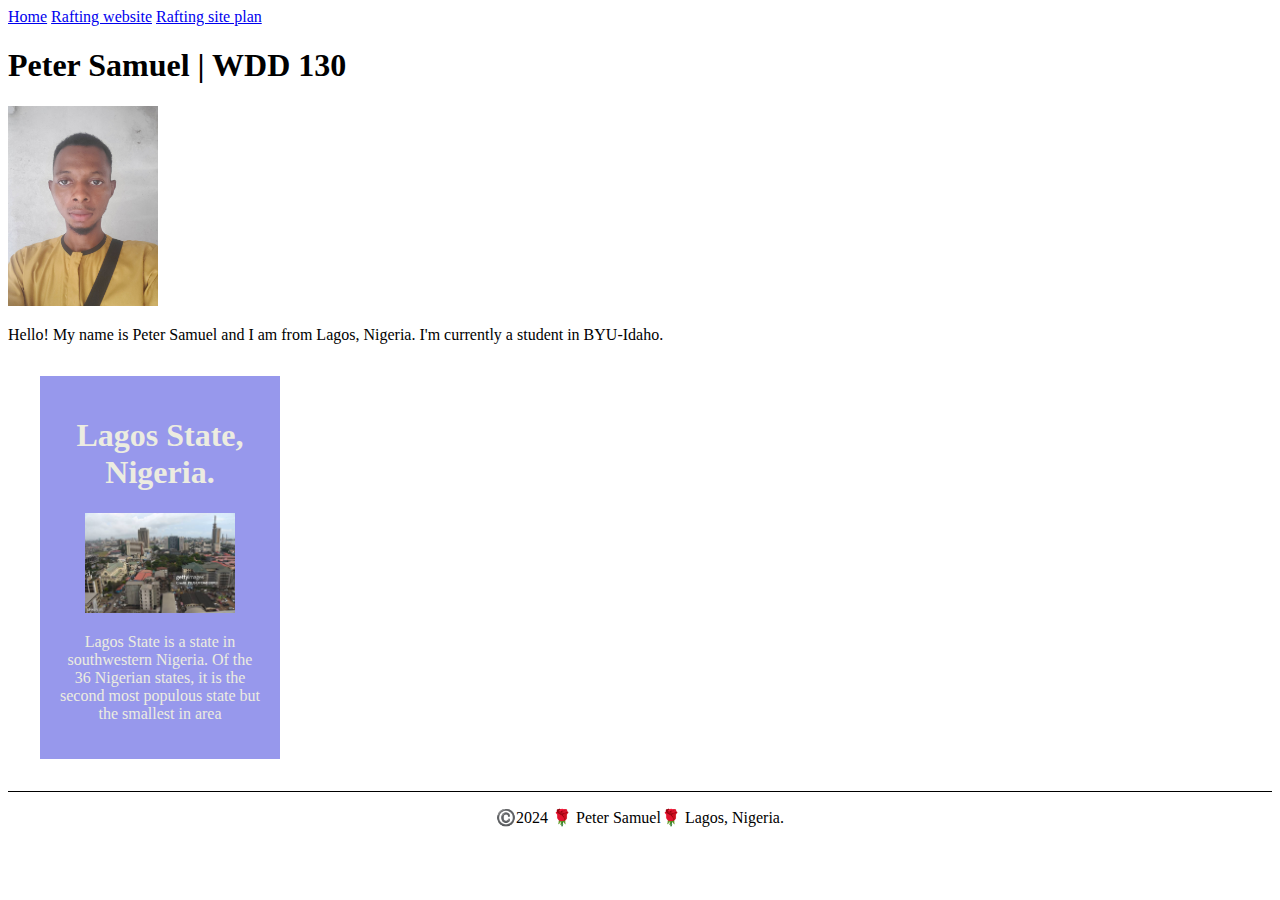
<file: index.html>
<!DOCTYPE html>

<html lang="en-us">
  <head>
    <meta charset="utf-8">
    <meta name="viewport" content="width=device-width,initial=1.0">
    <title>Peter Samuel | WDD 130</title>
    <meta name="description" content="Peter Samuel | WDD130| This is my home page">
    <meta name="author" content="Peter Samuel">
    <link rel="stylesheet" href="styles.css">
  </head>
  <body>
    <header> 
      <nav>
        <a href="#">Home</a>
        <a href="wwr/">Rafting website</a>
        <a href="wwr/site-plan-rafting.html">Rafting site plan</a>
      </nav>
    </header>
    <main>
      <h1>Peter Samuel | WDD 130</h1>
      <img src="images/profile.jpg" alt="Hello my name is Peter Samuel" width="200" />
      <p>Hello! My name is Peter Samuel and I am from Lagos, Nigeria. I'm currently a student in BYU-Idaho.</p>
      <aside>
        <h1>Lagos State, Nigeria.</h1>
        <img src="Lagos.jpg" alt="Lagos city">
        <p>Lagos State is a state in southwestern Nigeria. Of the 36 Nigerian states, it is the second most populous state but the smallest in area</p>
      </aside>
    </main>
    <footer>
      <p>©️2024 🌹 Peter Samuel🌹 Lagos, Nigeria.</p>
    </footer>    
  </body>
</html>
</file>
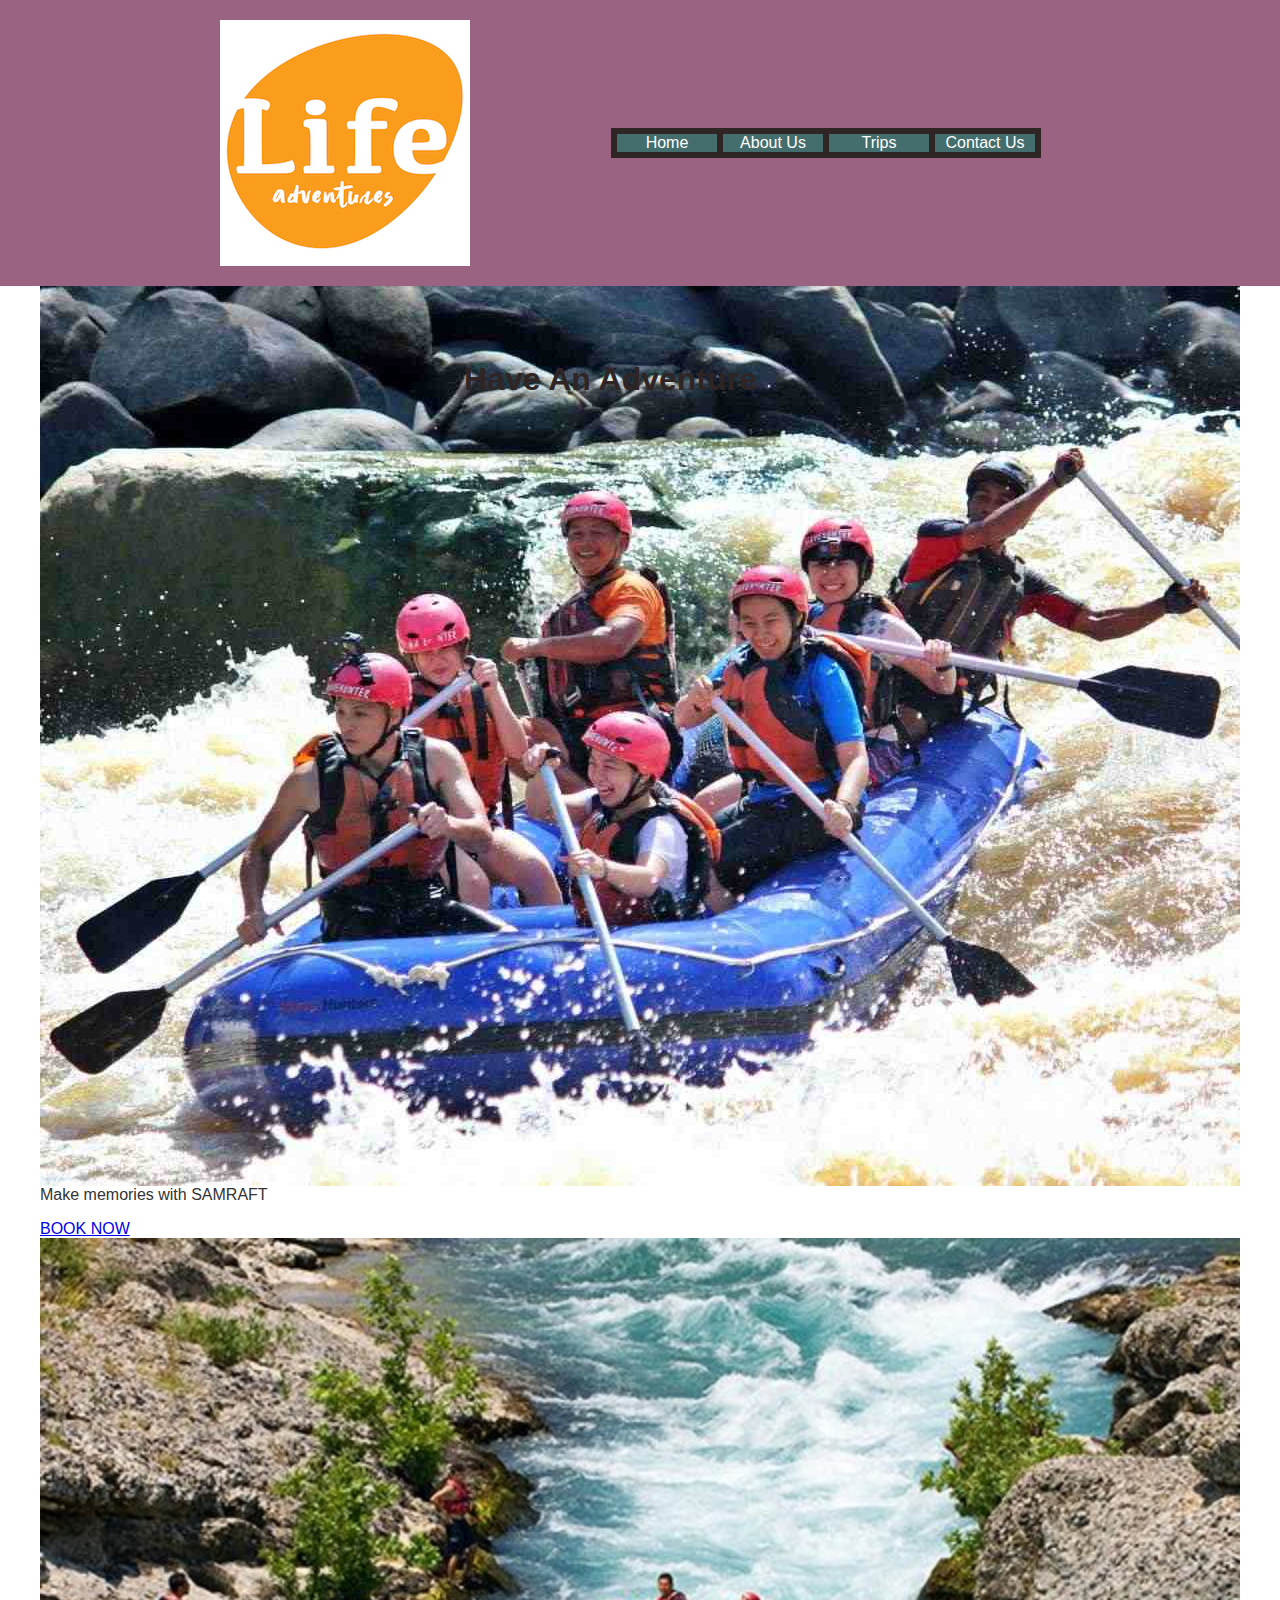
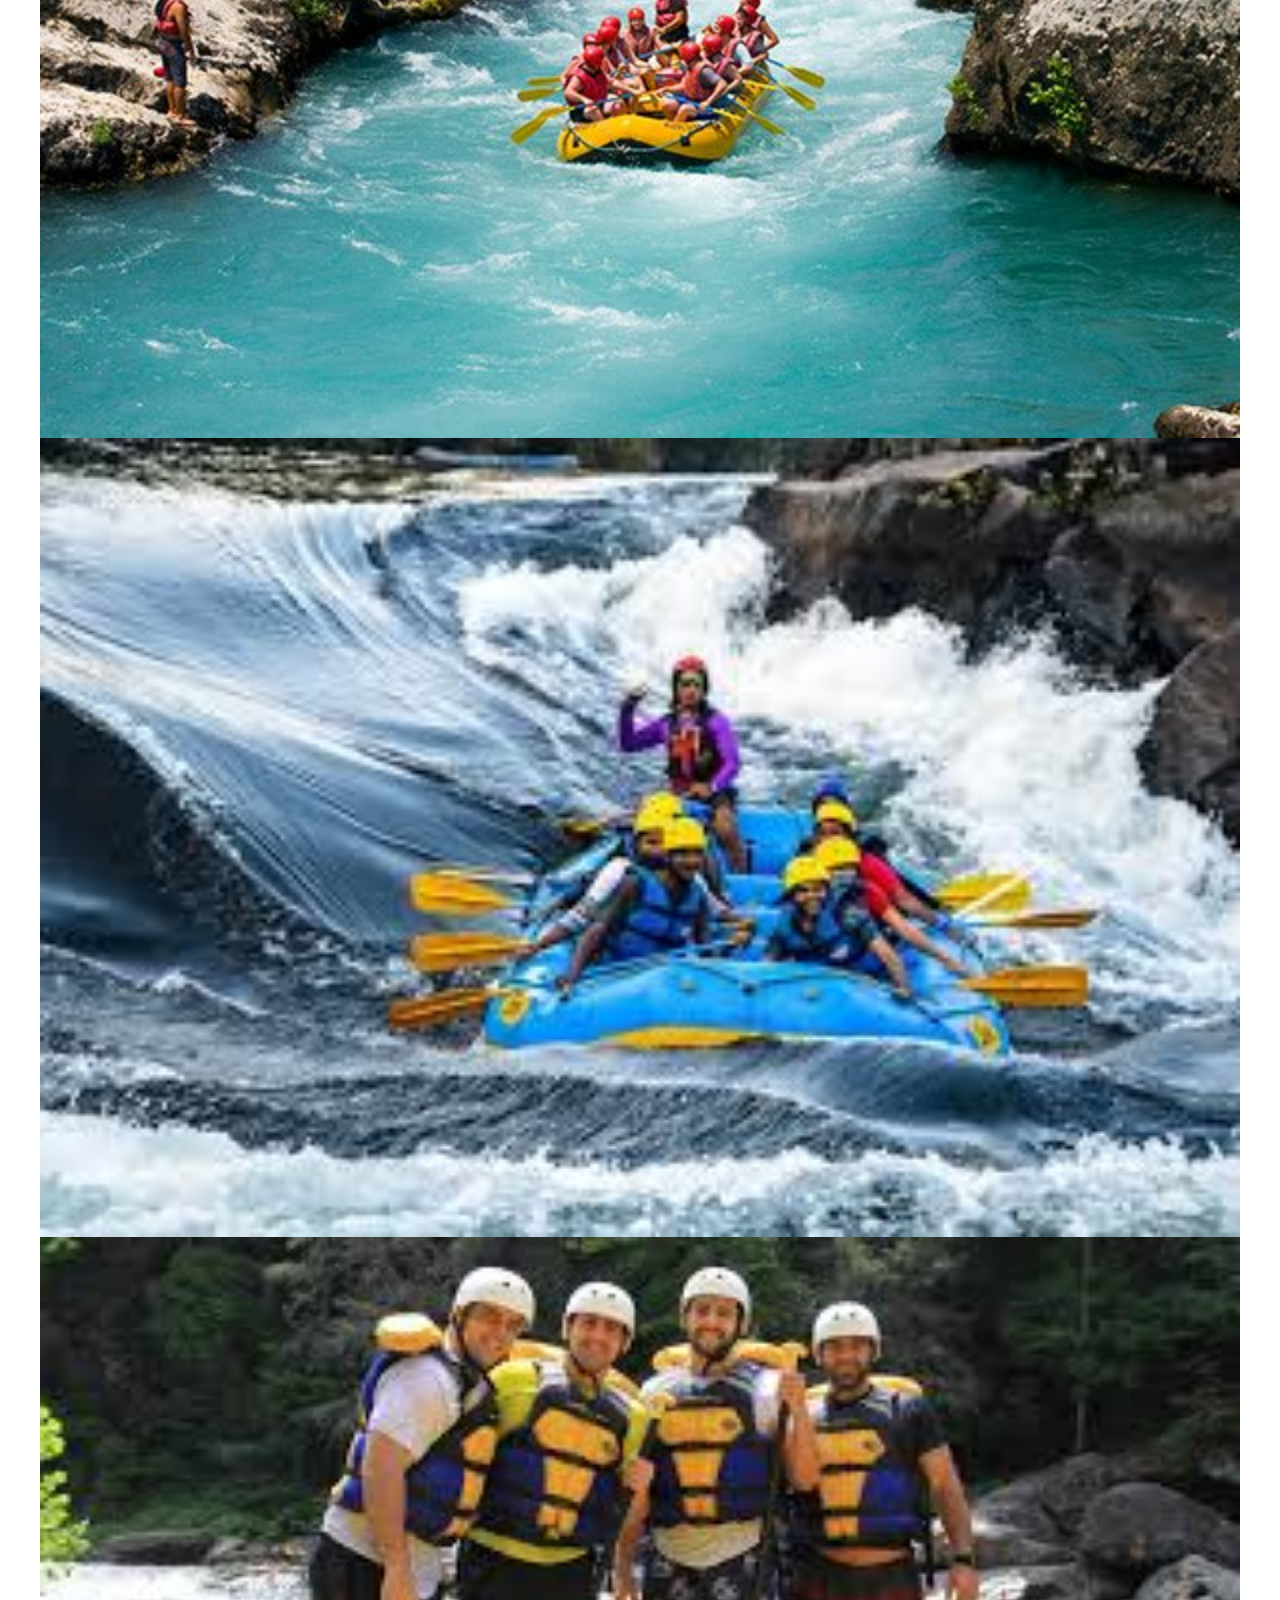
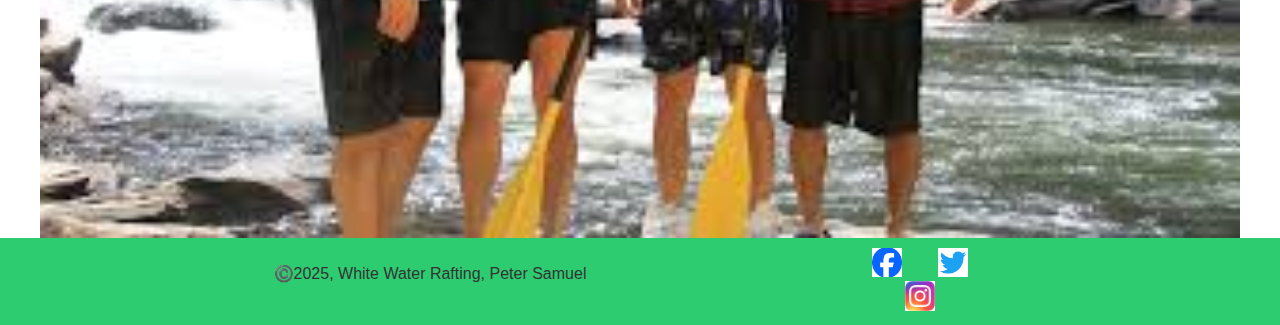
<file: wwr/index.html>
<!DOCTYPE html>
<html lang="en">

<head>
    <meta charset="UTF-8">
    <meta name="viewport" content="width=device-width, initial-scale=1.0">
    <meta name="description"
        content="This website is about SAMRAFT water rafting. We offer a very good service and you are sure to have the best time.">
    <meta name="author" content="Peter Samuel">
    <title>Home page</title>
    <link rel="stylesheet" href="styles/rafting.css">
</head>

<body class="color">
    <header class="heading">
        <img src="images/life.jpg" alt="LIFE ADVENTURE">
        <nav class="navigation">
            <a class="navigation" href="index.html">Home</a>
            <a class="navigation" href="about.html">About Us</a>
            <a class="navigation" href="trips.html">Trips</a>
            <a class="navigation" href="contact.html">Contact Us</a>
        </nav>
    </header>
    <main>
        <div class="hero">
            <div class="homet">
                <img src="images/raf2.jpg" alt="Background image">
                <div class="arr">
                    <h1 class="add">Have An Adventure</h1>
                    <p>Make memories with SAMRAFT</p>
                    <a href="trips.html">BOOK NOW</a>
                </div>
            </div>
            <div class="imag">
                <img src="images/raf1.jpg" alt="rafting" width="200px" height="200px" />
                <img src="images/raf4.jpg" alt="rafting" />
                <img src="images/raf3.jpg" alt="rafting" />
            </div>
        </div>
    </main>

    <footer class="end">
        <p>©️2025, White Water Rafting, Peter Samuel</p>
        <nav class="socialmedia">
            <a href="https://facebook.com">
                <img src="images/facebook.png" alt="Facebook">
            </a>
            <a href="https://twitter.com">
                <img src="images/twitter.png" alt="Twitter">
            </a>
            <a href="https://instagram.com">
                <img src="images/insta.jpg" alt="Instagram">
            </a>
        </nav>
    </footer>
</body>

</html>
<!-- end -->
</file>
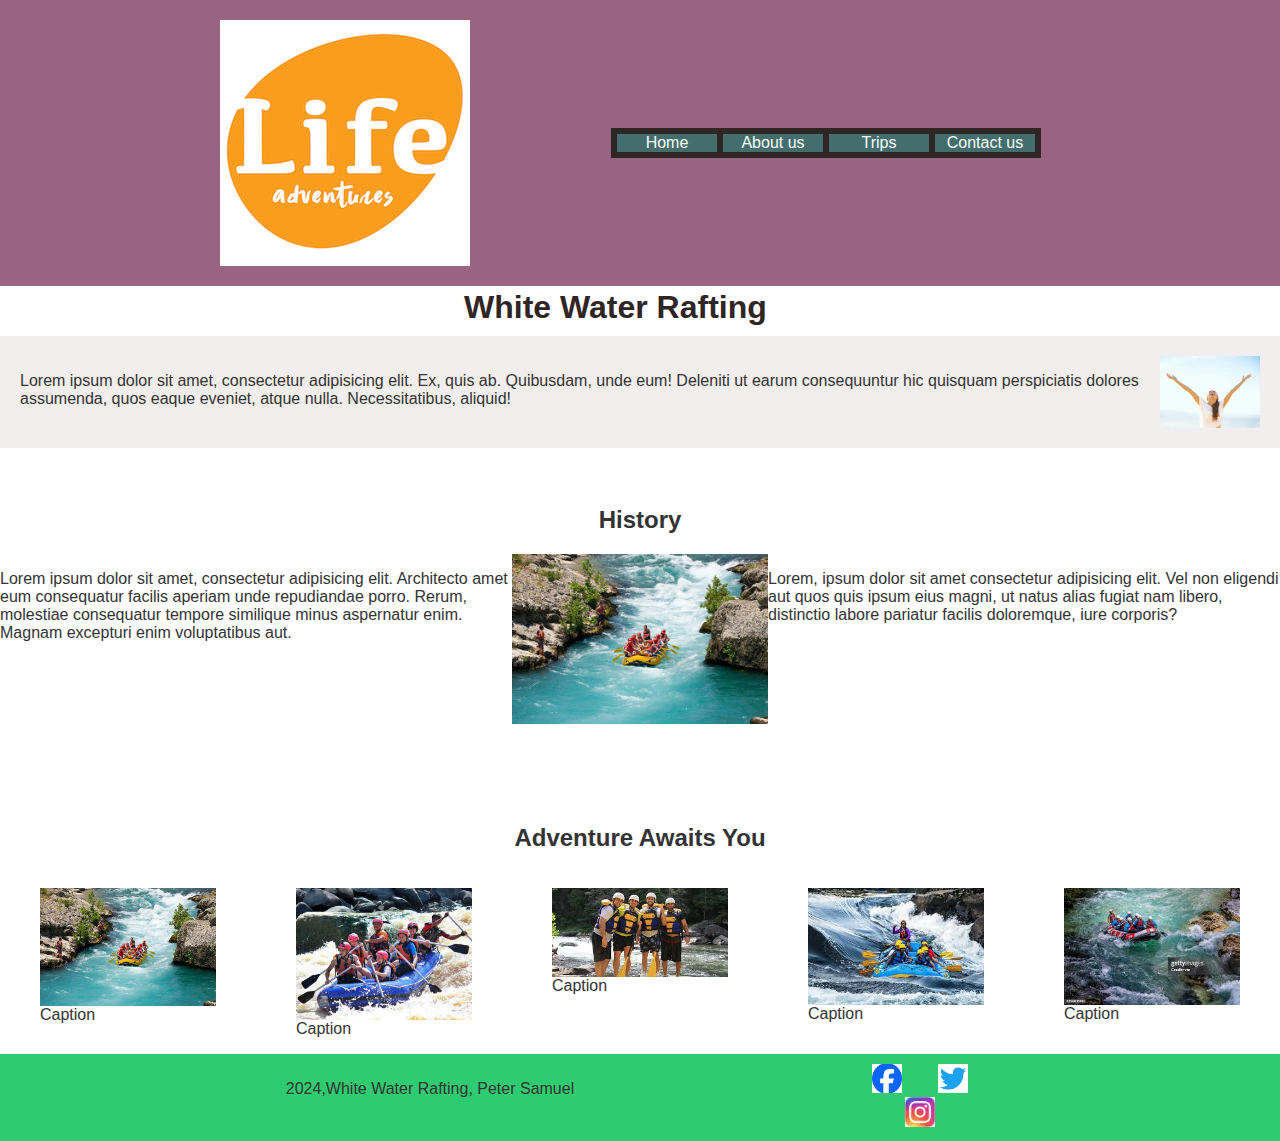
<file: wwr/about.html>
<!DOCTYPE html>
<html lang="en">
<head>
    <meta charset="UTF-8">
    <meta name="viewport" content="width=device-width, initial-scale=1.0">
    <title>Rafting</title>
    <link rel="stylesheet" href="styles/rafting.css">
    <link rel="preconnect" href="https://fonts.googleapis.com">
    <link rel="preconnect" href="https://fonts.gstatic.com" crossorigin>
    <link href="https://fonts.googleapis.com/css2?family=Roboto:ital,wght@0,400;0,700;1,400&display=swap" rel="stylesheet">
</head>
<body>
    <header class="heading">
        <img src="images/life.jpg" alt="LIFE ADVENTURE">
        <nav class="navigation">
            <a class="navigation" href="about.html">Home</a>
            <a class="navigation" href="about_us.html">About us</a>
            <a class="navigation" href="trip.html">Trips</a>
            <a class="navigation" href="contact.html">Contact us</a>
        </nav>
    </header>
    <main>
        <div class="hero">
            <!-- <img src="images/rafting.jpg" alt="Background image"> -->
            <h1>White Water Rafting</h1>
            <article>
                <img src="images/happy.jpg" alt="Happy Client">
                <p>Lorem ipsum dolor sit amet, consectetur adipisicing elit. Ex, quis ab. Quibusdam, unde eum! Deleniti ut earum consequuntur hic quisquam perspiciatis dolores assumenda, quos eaque eveniet, atque nulla. Necessitatibus, aliquid!</p>
            </article>
            <section class="sec">
                <h2>History</h2>
                <p>Lorem ipsum dolor sit amet, consectetur adipisicing elit. Architecto amet eum consequatur facilis aperiam unde repudiandae porro. Rerum, molestiae consequatur tempore similique minus aspernatur enim. Magnam excepturi enim voluptatibus aut.</p>
                <img src="images/rafting.jpg" alt="Background image">
                <p>Lorem, ipsum dolor sit amet consectetur adipisicing elit. Vel non eligendi aut quos quis ipsum eius magni, ut natus alias fugiat nam libero, distinctio labore pariatur facilis doloremque, iure corporis?</p>
            </section>
            <section class="sec2">
                <h2>Adventure Awaits You</h2>
                <figure>
                    <img src="images/raf1.jpg" alt="rafting" />
                    <figcaption>Caption</figcaption>
                </figure>                 
                <figure>
                    <img src="images/raf2.jpg" alt="rafting" />
                    <figcaption>Caption</figcaption>
                </figure>
                <figure>
                    <img src="images/raf3.jpg" alt="rafting" />
                    <figcaption>Caption</figcaption>
                </figure>
                <figure>
                    <img src="images/raf4.jpg" alt="rafting" />
                    <figcaption>Caption</figcaption>
                </figure>
                <figure>
                    <img src="images/raf5.jpg" alt="rafting" />
                    <figcaption>Caption</figcaption>
                </figure>
            </section>
    </main>
    <footer class="end">
        <p>2024,White Water Rafting, Peter Samuel</p>
        <nav class="sociallinks">
            <a href="https://facebook.com">
                <img src="images/fb.png" alt="Facebook">
            </a>
            <a href="https://twitter.com">
                <img src="images/tw.png" alt="Twitter">
            </a>
            <a href="https://instagram.com">
                <img src="images/IG.jpg" alt="Instagram">
            </a>
        </nav>
    </footer>
</body>
</html>
<!-- end -->
</file>
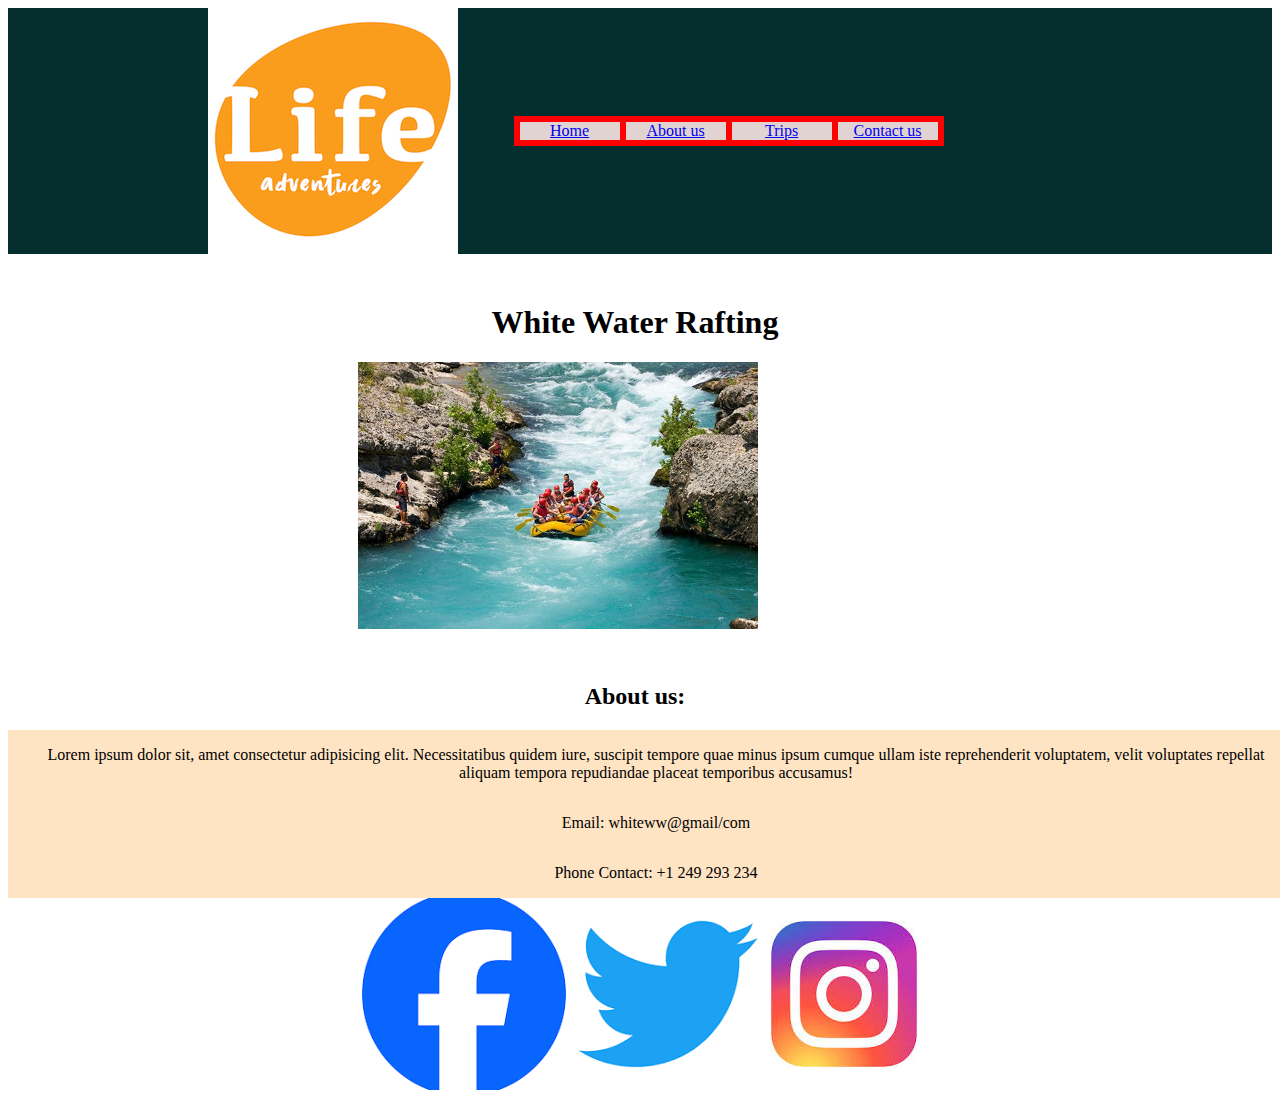
<file: wwr/about_us.html>
<!DOCTYPE html>
<html lang="en">
<head>
    <meta charset="UTF-8">
    <meta name="viewport" content="width=device-width, initial-scale=1.0">
    <title>About us</title>
    <link rel="stylesheet" href="about_us.css">

</head>
<body class="bd">
    <header class="heading">
        <img src="images/life.jpg" alt="LIFE ADVENTURE">
        <nav class="navigation">
            <a class="navigation" href="about.html">Home</a>
            <a class="navigation" href="about_us.html">About us</a>
            <a class="navigation" href="trip.html">Trips</a>
            <a class="navigation" href="contact.html">Contact us</a>
        </nav>
    </header>
    <main>
        <h1>White Water Rafting</h1>
        <img src="images/raf1.jpg" alt="Image">
        <h2>About us:</h2>
        <P>Lorem ipsum dolor sit, amet consectetur adipisicing elit. Necessitatibus quidem iure, suscipit tempore quae minus ipsum cumque ullam iste reprehenderit voluptatem, velit voluptates repellat aliquam tempora repudiandae placeat temporibus accusamus!</P>
        <p>Email: whiteww@gmail/com</p>
        <p>Phone Contact: +1 249 293 234</p>
    </main>
    <footer class="end">
        <nav class="sociallinks">
            <a href="https://facebook.com">
                <img src="images/fb.png" alt="Facebook">
            </a>
            <a href="https://twitter.com">
                <img src="images/tw.png" alt="Twitter">
            </a>
            <a href="https://instagram.com">
                <img src="images/IG.jpg" alt="Instagram">
            </a>
        </nav>
    </footer>
</body>
</html>
</file>
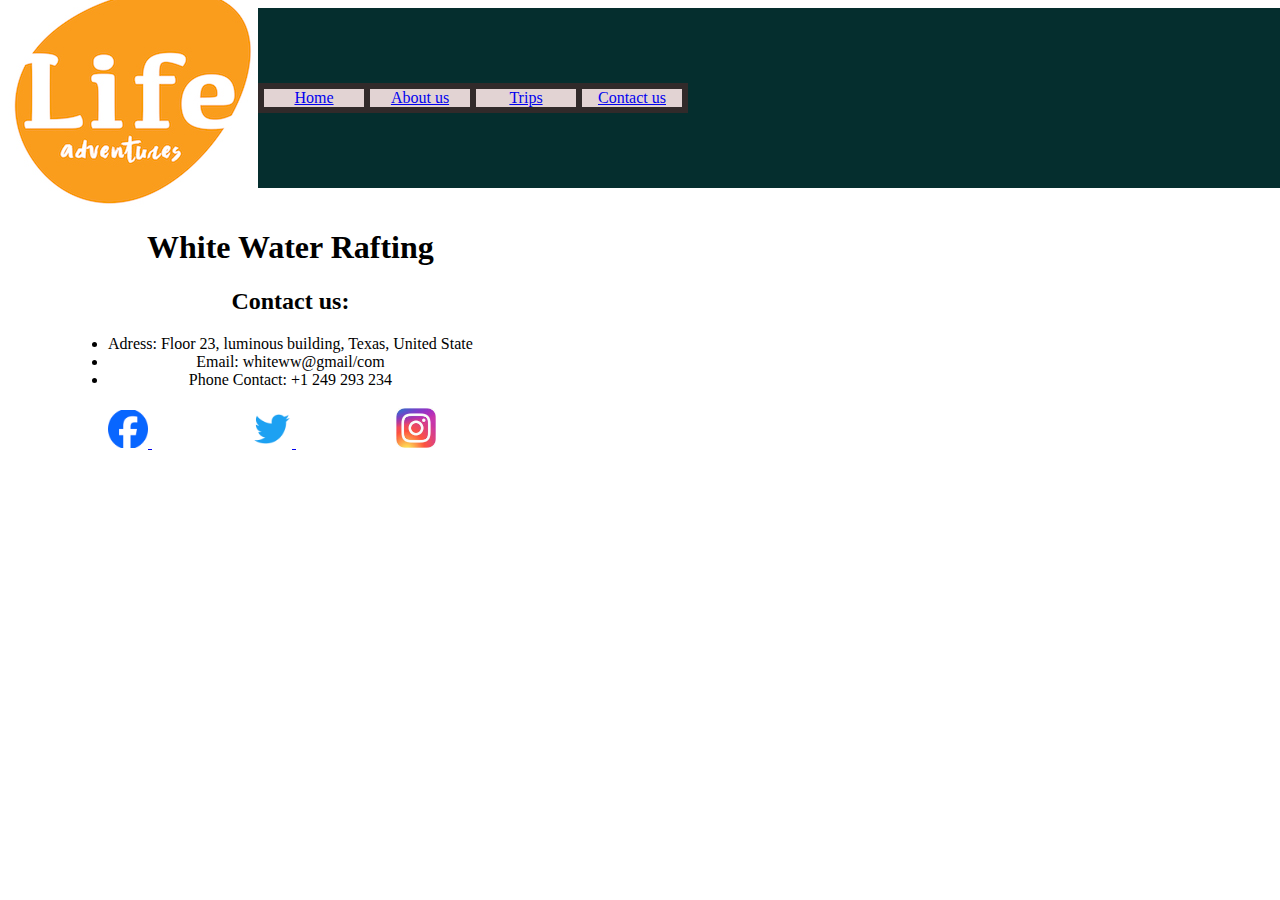
<file: wwr/contact.html>
<!DOCTYPE html>
<html lang="en">
<head>
    <meta charset="UTF-8">
    <meta name="viewport" content="width=device-width, initial-scale=1.0">
    <title>Contact</title>
    <link rel="stylesheet" href="contact.css">
</head>
<body>
    <header class="heading">
        <img src="images/life.jpg" alt="LIFE ADVENTURE">
        <nav class="navigation">
            <a class="navigation" href="about.html">Home</a>
            <a class="navigation" href="about_us.html">About us</a>
            <a class="navigation" href="trip.html">Trips</a>
            <a class="navigation" href="contact.html">Contact us</a>
        </nav>
    </header>
    <main>
        <div class="hero">
            <h1>White Water Rafting</h1>
            <h2>Contact us:</h2>
            <li>Adress: Floor 23, luminous building, Texas, United State</li>
            <li>Email: whiteww@gmail/com</li>
            <li>Phone Contact: +1 249 293 234</li>
        </div>
    </main>
    <footer class="end">
        <nav class="sociallinks">
            <a href="https://facebook.com">
                <img src="images/fb.png" alt="Facebook">
            </a>
            <a href="https://twitter.com">
                <img src="images/tw.png" alt="Twitter">
            </a>
            <a href="https://instagram.com">
                <img src="images/IG.jpg" alt="Instagram">
            </a>
        </nav>
    </footer>
</body>
</html>
</file>
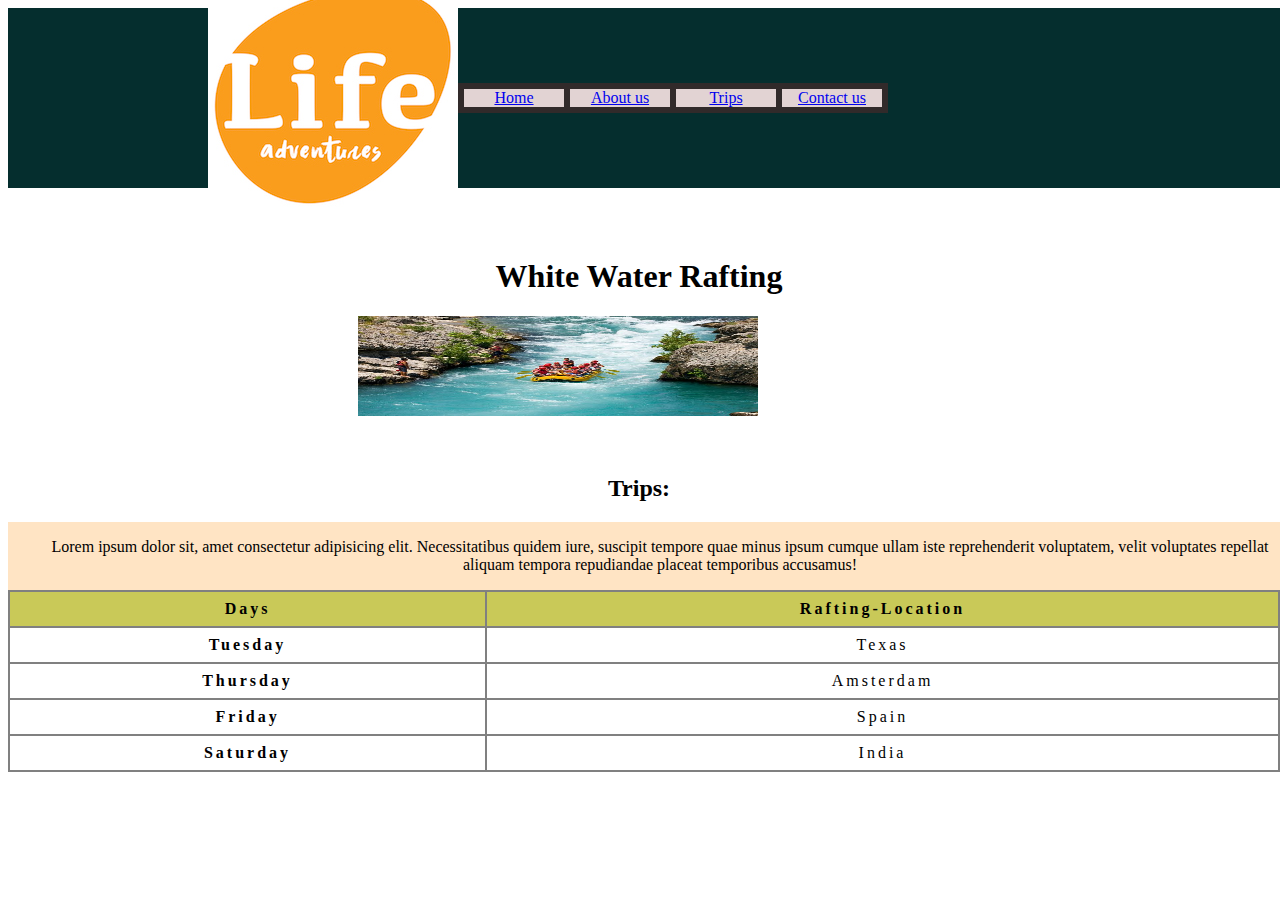
<file: wwr/trip.html>
<!DOCTYPE html>
<html lang="en">
<head>
    <meta charset="UTF-8">
    <meta name="viewport" content="width=device-width, initial-scale=1.0">
    <title>Trips</title>
    <link rel="stylesheet" href="trip.css">
</head>
<body>
    <header class="heading">
        <img src="images/life.jpg" alt="LIFE ADVENTURE">
        <nav class="navigation">
            <a class="navigation" href="about.html">Home</a>
            <a class="navigation" href="about_us.html">About us</a>
            <a class="navigation" href="trip.html">Trips</a>
            <a class="navigation" href="contact.html">Contact us</a>
        </nav>
    </header>
    <main>
        <h1>White Water Rafting</h1>
        <img src="images/raf1.jpg" alt="Image">
        <h2>Trips:</h2>
        <P>Lorem ipsum dolor sit, amet consectetur adipisicing elit. Necessitatibus quidem iure, suscipit tempore quae minus ipsum cumque ullam iste reprehenderit voluptatem, velit voluptates repellat aliquam tempora repudiandae placeat temporibus accusamus!</P>
        <table>
            <thead>
                <tr>
                    <th scope="col">Days</th>
                    <th scope="col">Rafting-Location</th>
                </tr>
            </thead>
            <tbody>
                <tr>
                    <th scope="row">Tuesday</th>
                    <td>Texas</td>
                </tr>
                <tr>
                    <th scope="row">Thursday</th>
                    <td>Amsterdam</td>
                </tr>
                <tr>
                    <th scope="row">Friday</th>
                    <td>Spain</td>
                </tr>
                <tr>
                    <th scope="row">Saturday</th>
                    <td>India</td>
                </tr>
            </tbody>
        </table>
</body>
</html>
</file>
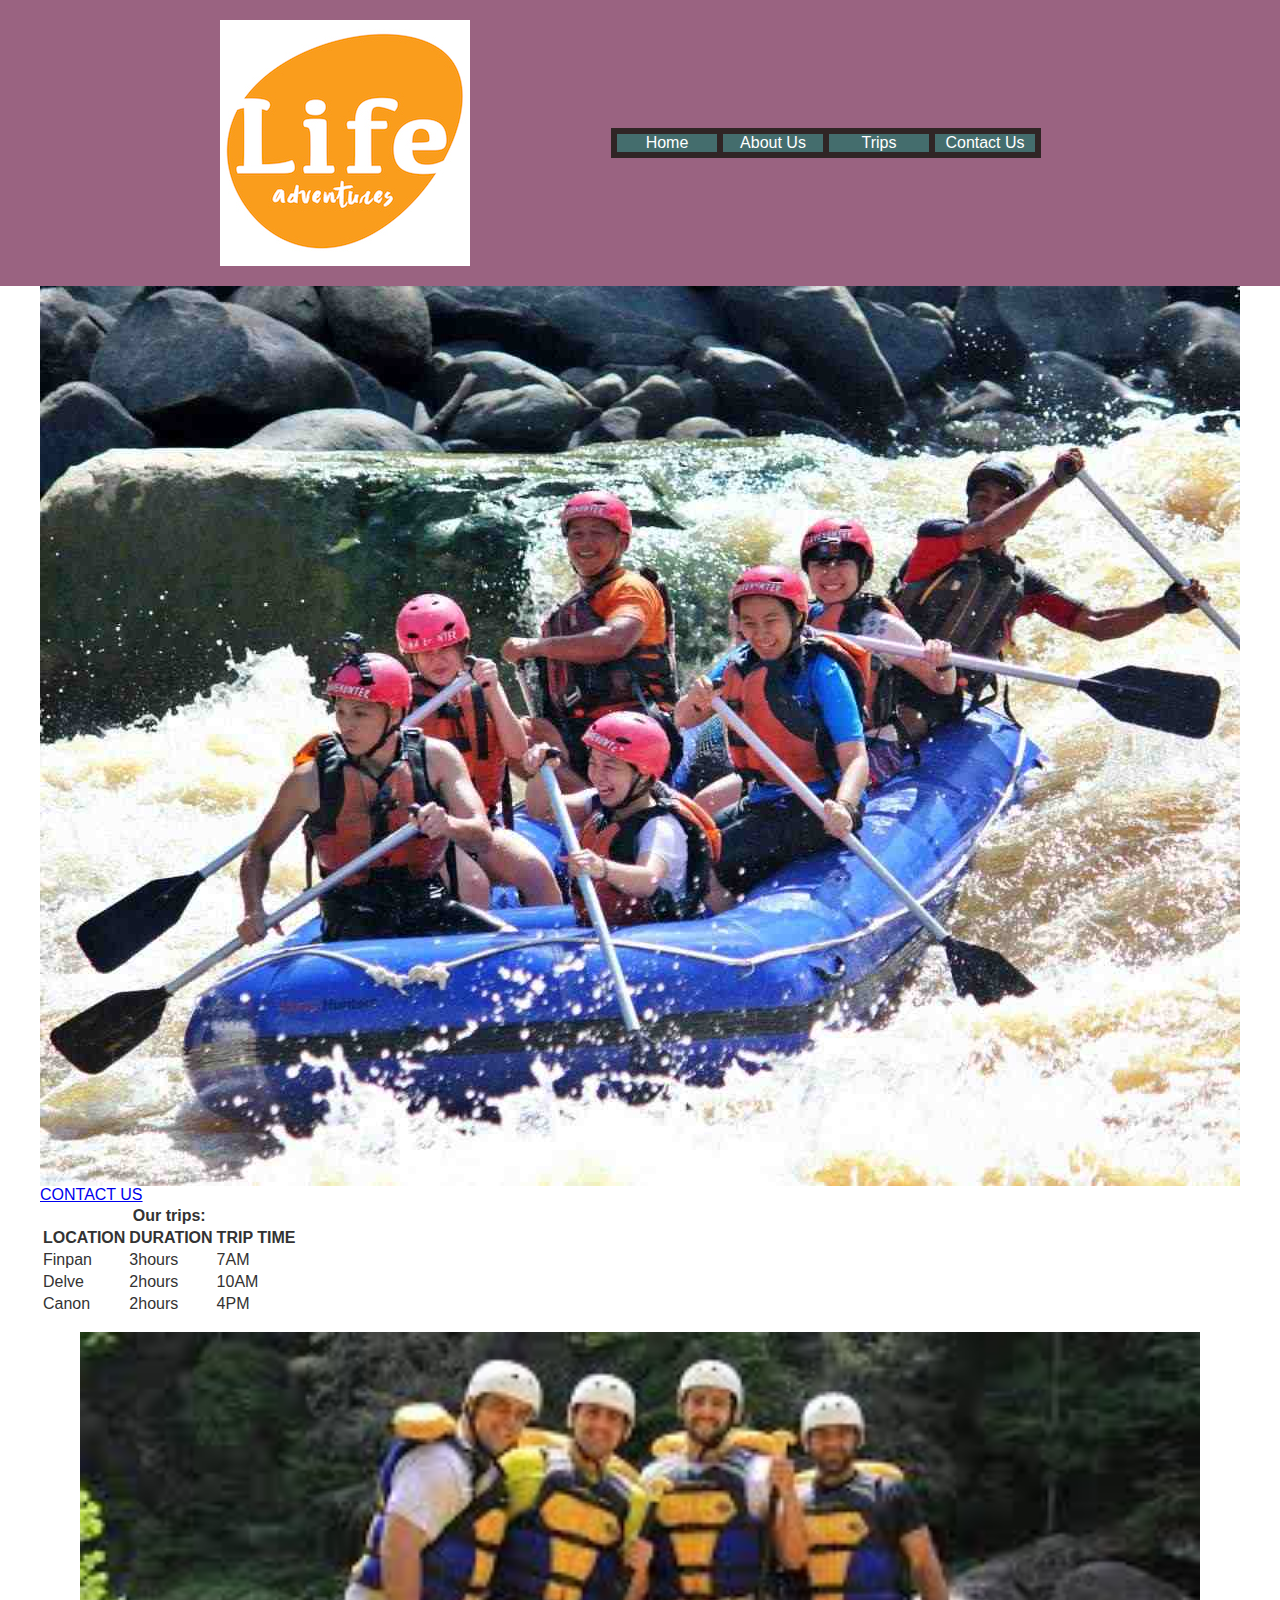
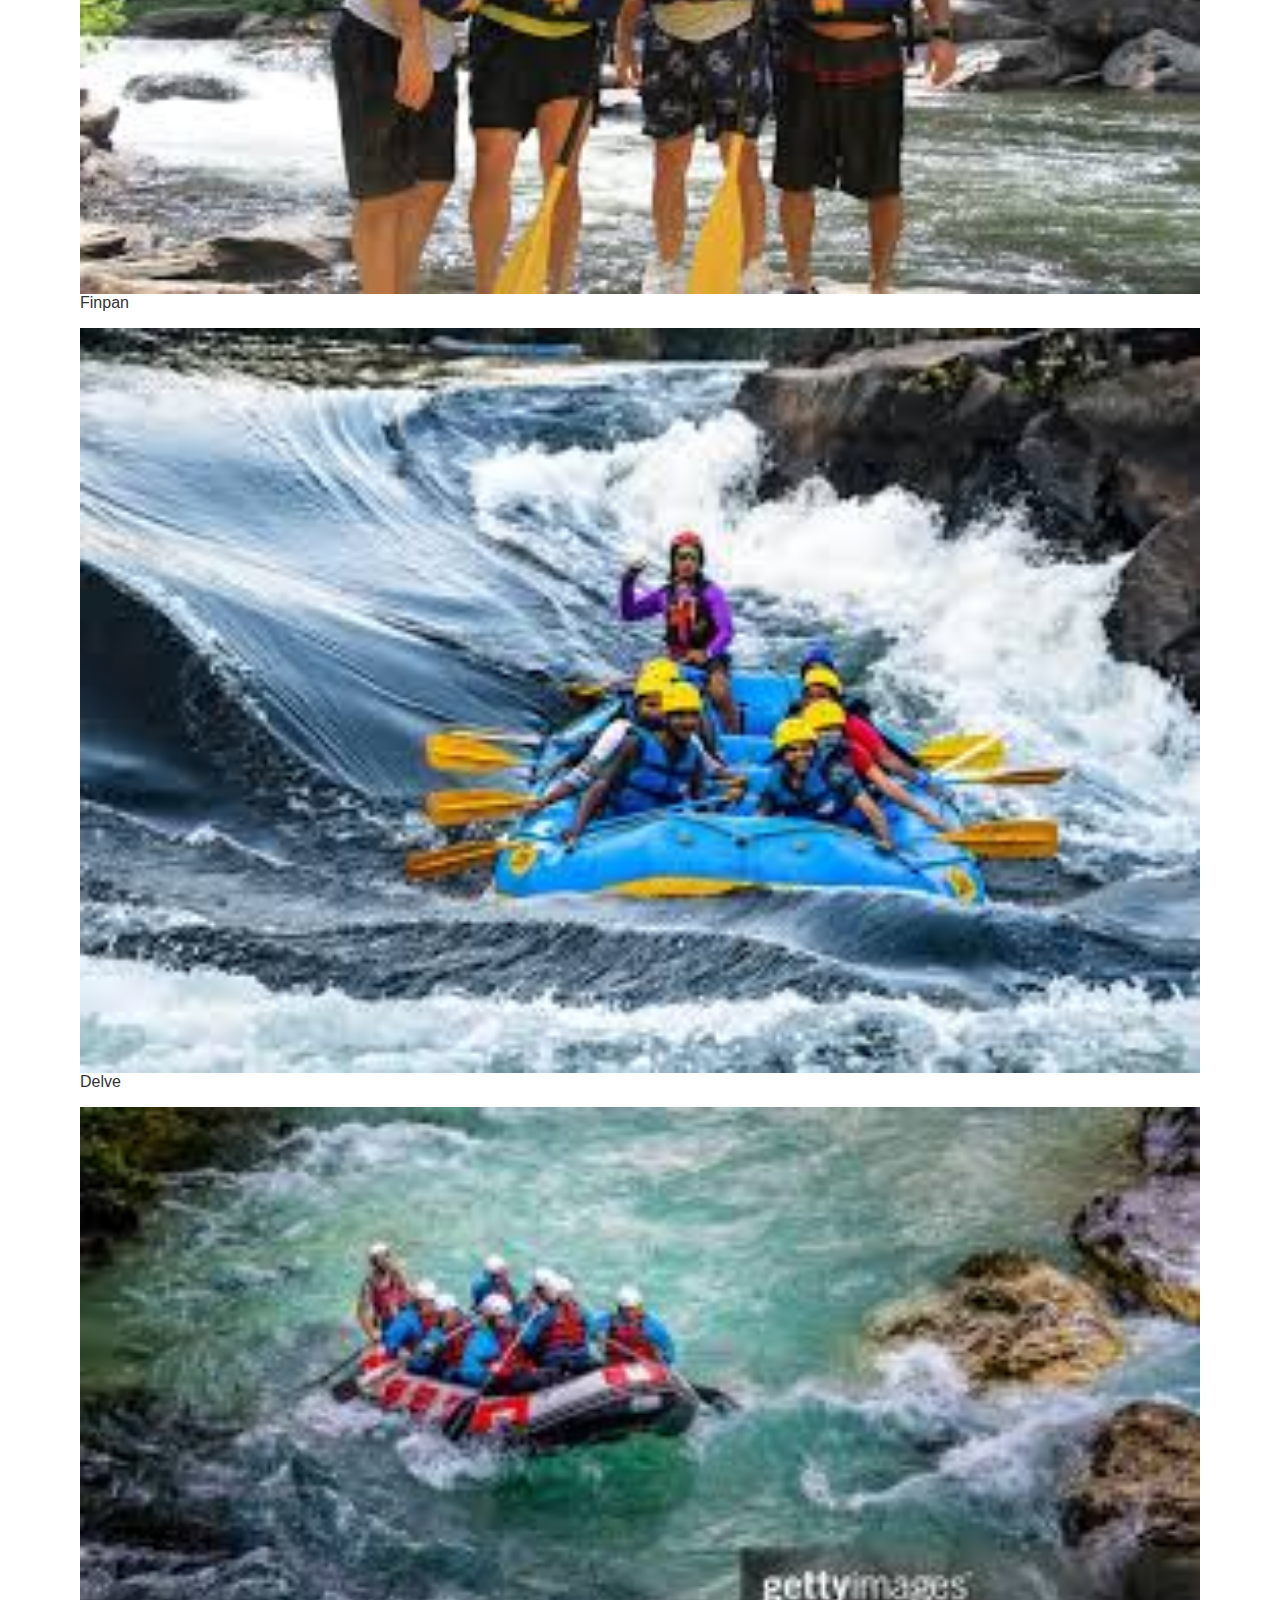
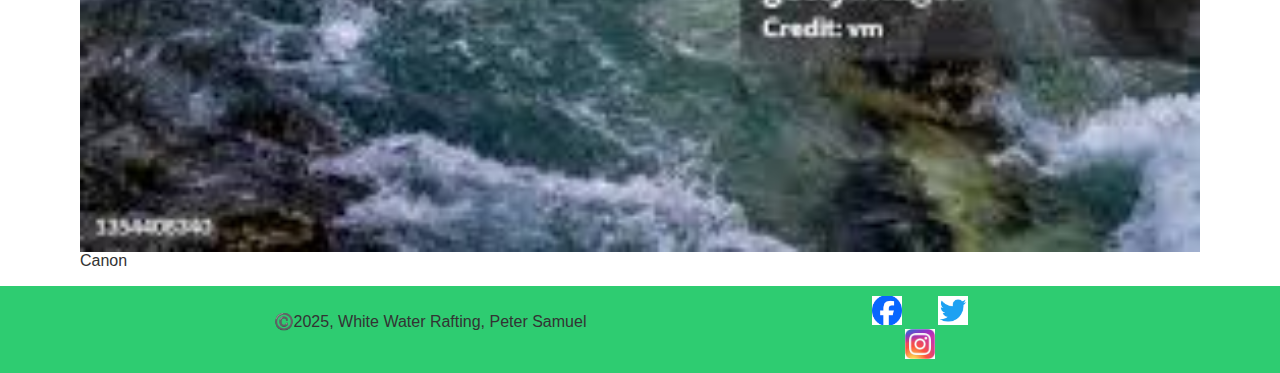
<file: wwr/trips.html>
<!DOCTYPE html>
<html lang="en">

<head>
    <meta charset="UTF-8">
    <meta name="viewport" content="width=device-width, initial-scale=1.0">
    <meta name="description"
        content="This page consist the list of trips that we currently run. We offer a very good service and you are sure to have the best time.">
    <meta name="author" content="Peter Samuel">
    <title>Trip Page</title>
    <link rel="stylesheet" href="styles/rafting.css">
</head>

<body class="color">
    <header class="heading">
        <img src="images/life.jpg" alt="LIFE ADVENTURE">
        <nav class="navigation">
            <a class="navigation" href="index.html">Home</a>
            <a class="navigation" href="about.html">About Us</a>
            <a class="navigation" href="trips.html">Trips</a>
            <a class="navigation" href="contact.html">Contact Us</a>
        </nav>
    </header>
    <main>
        <div class="hero">
            <div class="homet">
                <img src="images/raf2.jpg" alt="Background image">
                <div class="arr">
                    <a href="contact.html">CONTACT US</a>
                    <table>
                        <tr>
                            <th colspan="3" scope="colgroup">Our trips:</th>
                        </tr>
                        <tr>
                            <th>LOCATION</th>
                            <th>DURATION</th>
                            <th>TRIP TIME</th>
                        </tr>
                        <tr>
                            <td>Finpan</td>
                            <td>3hours</td>
                            <td>7AM</td>
                        </tr>
                        <tr>
                            <td>Delve</td>
                            <td>2hours</td>
                            <td>10AM</td>
                        </tr>
                        <tr>
                            <td>Canon</td>
                            <td>2hours</td>
                            <td>4PM</td>
                        </tr>
                    </table>
                </div>
            </div>
            <section? class="imagefig">
                <figure>
                    <img src="images/raf3.jpg" alt="Finpan Rafting">
                    <figcaption>Finpan</figcaption>
                </figure>
                <figure>
                    <img src="images/raf4.jpg" alt="Delve Rafting">
                    <figcaption>Delve</figcaption>
                </figure>
                <figure>
                    <img src="images/raf5.jpg" alt="Canon Rafting">
                    <figcaption>Canon</figcaption>
                </figure>
                </section>
        </div>
    </main>

    <footer class="end">
        <p>©️2025, White Water Rafting, Peter Samuel</p>
        <nav class="socialmedia">
            <a href="https://facebook.com">
                <img src="images/facebook.png" alt="Facebook">
            </a>
            <a href="https://twitter.com">
                <img src="images/twitter.png" alt="Twitter">
            </a>
            <a href="https://instagram.com">
                <img src="images/insta.jpg" alt="Instagram">
            </a>
        </nav>
    </footer>
</body>

</html>
<!-- end -->
</file>
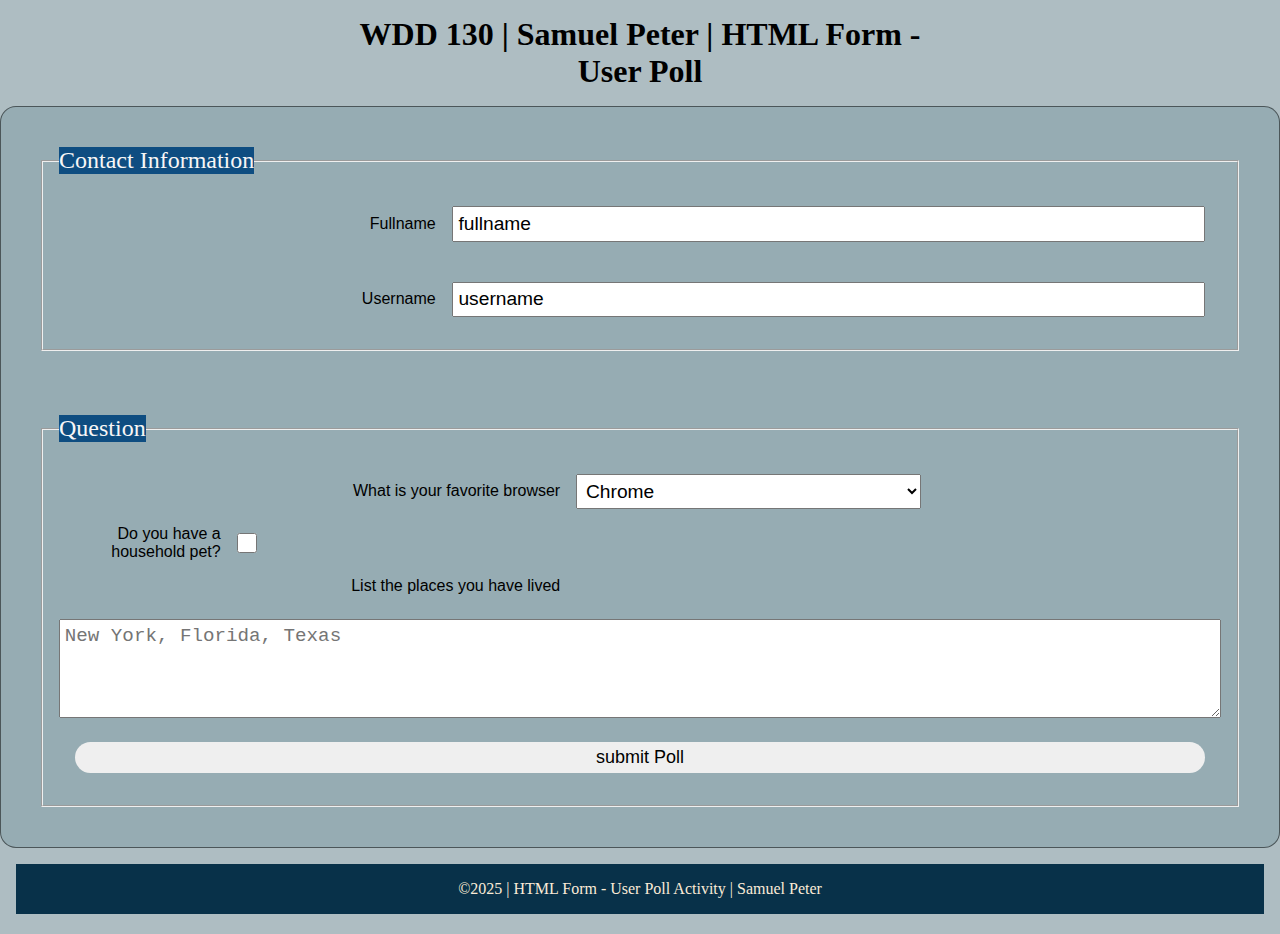
<file: wwr/week05/poll-form.html>
<!DOCTYPE html>
<html lang="en">
<head>
    <meta charset="UTF-8">
    <meta name="viewport" content="width=device-width, initial-scale=1.0">
    <title>WDD 130 | HTML Form - User Poll</title>
    <link rel="stylesheet" href="styles/poll-form.css">
    <link rel="preconnect" href="https://fonts.googleapis.com">
    <link rel="preconnect" href="https://fonts.gstatic.com" crossorigin>
    <link href="https://fonts.googleapis.com/css2?family=Merriweather:wght@400;700&family=Roboto:wght@400;700&display=swap" rel="stylesheet">

</head>
<body>
<header>
    <h1>WDD 130 | Samuel Peter | HTML Form - User Poll</h1>
</header>

<main>
    <form>
        <fieldset>
            <legend>Contact Information</legend>
            <div class="form-item column2">
                <label for="fullname">Fullname</label>
                <input type="text" id="fullname" name="fullname" value="fullname">
            </div>
            <div class="form-item column2">
                <label for="Username">Username</label>
                <input type="text" id="username" name="username" value="username">
            </div>
        </fieldset>
        <fieldset>
            <legend>Question</legend>
            <div class="form-item column1">
                <label for="browser">What is your favorite browser</label>
                <select id="browser" name="browser">
            </div>
                <option value="chrome">Chrome</option>
                <option value="opera">Opera</option>
                <option value="firefox">Firefox</option>
                <option value="ucbrowser">Ucbrowser</option>
            </select>
            <div class="form-item column2">
                <label for="pet">Do you have a household pet?</label>
                <input type="checkbox" id="pet" name="pet" value="pet">
            </div>
            <div class="form-item column1"></div>
                <label for="pet">List the places you have lived</label>
            </div>
            <textarea name="feedback" id="feedback" value="feedback" rows="4" placeholder="New York, Florida, Texas"></textarea>
            <button type="submit">submit Poll</button>
        </fieldset>
    </form>

</main>
<footer>
    <p>©2025 | HTML Form - User Poll Activity | Samuel Peter</p>
</footer>
</body>
</html>
</file>
<file: styles.css>
main {
    max-width: 840px;
}

aside {
    width: 200px;
    margin: 2em;
    border: 0cap;
    padding: 20px;
    background-color: rgb(151, 152, 236);
    color: rgb(236, 236, 224);
    text-align: center;
}
aside img{
    width: 200px;
    height: auto;
}
main img {
    width: 150px;
    height: auto;
}
p {
    padding: 0;
}
footer {
    margin-top: 15x;
    border-top: 1px solid #000;
    text-align: center;
}
</file>
<file: wwr/styles/rafting.css>
:root {
  --primary-color: #864468d5;
  --secondary-color: #2ecc71;
  --text-color: #333;
  --background-image: url("images/rafting.jpg");
}

body {
  font-family: 'YourFontChoice', sans-serif;
  color: var(--text-color);
  margin: 0;
  padding: 0;
  
}

header {
  background-color: var(--primary-color);
  padding: 20px;
}


nav a {
  color: white;
  text-decoration: none;
  margin: 0 15px;
}

.hero {
  display: grid;
  grid-template-columns: fr 1fr;
  grid-column: 1/2;
  position: relative;
  justify-content: space-around;
}
.hero h1 {
  display: flex;
  margin-left: 400px;
  margin-top: -20px;
  justify-content: center;
  align-self: center;
  color: #302525;
}

div img {
  width: 100%;
  height: auto;
  float: right;
  order: 2;
}

h1 {
  position: absolute;
  top: 3%;
  left: 5%;
  color: rgb(67, 48, 238);
}

.hero article {
  position: absolute;
  justify-content: flex-start;
  margin-top: 50px;
  background-color: rgba(240, 234, 234, 0.8);
  padding: 20px;
}
article img {
  width: 100px;
}
.sec {
  display: grid;
  grid-template-columns: 2fr 1fr 2fr;
  margin-top: 200px;
  justify-content: space-between;
}
.sec h2 {
  grid-column-start: 1;
  grid-column-end: 4;
  justify-self: center;
  align-self: center;
}
.sec p {
  order: 2;
}
.sec2{
  display: grid;
  grid-template-columns: 1fr 1fr 1fr 1fr 1fr;
}
.sec2 h2 {
  grid-column-start: 1;
  grid-column-end: 10;
  justify-self: center;
  margin-top: 100px;
}
.end {
  display: grid;
  grid-template-columns: 6fr 1fr 1fr 1fr;
}
footer {
  background-color: var(--secondary-color);
  text-align: center;
  padding: 10px;
}

footer img {
  width: 30px;
  margin: 0 1px;
}
.heading {
  display: grid;
  grid-template-columns: 30% 70%;
  justify-content: space-around;
  align-items: center;
  
}
.navigation{
  display: flex;
  border: 3px solid #302525;
  box-sizing: content-box;
  margin-right: auto;
  margin-left: auto;
  justify-content: space-around;
  align-items: center;
  background-color: rgb(68, 109, 109);
  min-width: 100px;
}
body header img{
  margin-left: 200px;
  
}
</file>
<file: wwr/about_us.css>
.heading {
    display: grid;
    grid-template-columns: 40% 70%;
    justify-content: space-around;
    align-items: center;
    background-color: rgb(5, 46, 46);
}
.navigation {
    display: flex;
    box-sizing: content-box;
    border: 3px solid red;
    background-color: rgb(226, 211, 211);
    justify-content: center;
    min-width: 100px;
    margin-right: auto;
}
h1, h2{
    text-align: center;
    margin-right: 10px;
    margin-top: 50px;
}
header img {
    margin-left: 200px;
}
main img {
    margin-left: 350px;
    width: 400px;
}
p {
    display: block;
    text-align: center;
    padding: 1rem;
    margin: auto;
    margin-right: 150px;
    background-color: bisque;
    width: 100%;
}
.end {
    display: grid;
}
.sociallinks {
    display: flex;
    justify-content: center;
    align-items: center;
}
</file>
<file: wwr/contact.css>
.heading {
    display: flex;
    grid-template-columns: 40% 70%;
    justify-content: space-around;
    align-items: center;
    background-color: rgb(5, 46, 46);
    position: absolute;
    width: 100%;
    height: 180px;
}
.navigation {
    display: flex;
    box-sizing: content-box;
    border: 3px solid rgb(49, 42, 42);
    background-color: rgb(226, 211, 211);
    justify-content: center;
    min-width: 100px;
    margin-right: auto;
}
main {
    display: grid;
    position: absolute;
    justify-content: center;
    text-align: center;
    grid-template-columns: 1fr;
    grid-template-rows: 1fr 1fr;
    margin-top: 200px;
    margin-left: 100px;
}
.sociallinks img {
    margin-top: 400px;
    width: 40px;
    margin-left: 100px;
}
body {
    width: 100%;
}
</file>
<file: wwr/trip.css>
.heading {
    display: flex;
    grid-template-columns: 40% 70%;
    justify-content: space-around;
    align-items: center;
    background-color: rgb(5, 46, 46);
    position: absolute;
    width: 100%;
    height: 180px;
}
main {
    display: grid;
    position: absolute;
    justify-content: center;
    grid-template-columns: 1fr;
    grid-template-rows: 1fr 1fr;
    margin-top: 200px;
}
main img {
    height: 100px;
    width: 1500px;
}
.navigation {
    display: flex;
    box-sizing: content-box;
    border: 3px solid rgb(49, 42, 42);
    background-color: rgb(226, 211, 211);
    justify-content: center;
    min-width: 100px;
    margin-right: auto;
}
h1, h2{
    text-align: center;
    margin-right: 10px;
    margin-top: 50px;
}
header img {
    margin-left: 200px;
    position: relative;
}
main img {
    margin-left: 350px;
    width: 400px;
}
p {
    display: block;
    text-align: center;
    padding: 1rem;
    margin: auto;
    margin-right: 150px;
    background-color: bisque;
    width: 100%;
}
table {
    border-collapse: collapse;
    border: 2px solid rgb(68, 65, 65);
    letter-spacing: 3px;
}
th, td{
    border: 2px solid gray;
    padding: 8px 10px;
    text-align: center;
}
thead {
    background-color: rgb(201, 201, 88);
}
</file>
<file: wwr/week05/styles/poll-form.css>
* {
    margin: 0;
    padding: 0;
    box-sizing: border-box;
}
body {
    font-family: 'Times New Roman', Times, serif;
    font-size: 1em;
    color: black;
    background: #aebdc2;
}
header {
    width: 600px;
    margin: auto;
}
h1 {
    color: black;
    margin: 1rem;
    text-align: center;
}
form {
    display: grid;
    margin: auto;
    border: 1px solid rgb(0 0 0/ 0.5);
    border-radius: 1rem;
    background-color: rgb(150, 172, 179);
    padding: 0.5rem;
}
fieldset {
    display: grid;
    grid-gap: 0.5rem;
    margin: 2rem;
    border: blak;
    padding: 1rem;
}
legend {
    font-size: 1.5rem;
    color: rgb(247, 246, 246);
    background-color: rgb(14, 77, 129);
}
label, input, button, select, and textarea {
    font-family: Arial, Helvetica, sans-serif
}
label {
    text-align: right;
    padding-right: 1rem;
}
input, select, textarea {
    font-size: 1.2rem;
    padding: 0.3rem;
}
input[type="checkbox"] {
  width: 20px;
  height: 20px;
  vertical-align: bottom;
}
button {
    margin: 1rem;
    border: none;
    border-radius: 4rem;
    font-size: large;
    padding: 0.3rem;
}
button:hover {
    background-color: aqua;
}
footer {
    margin: 1rem;
    padding: 1rem;
    text-align: center;
    background-color: rgb(8, 49, 73);
    color: antiquewhite;
}
.form-item {
    display: grid;
    align-items: center;
}
.column1 {
  grid-template-columns: 3fr 2fr;
  margin: 1rem 0;
  align-items: center;
  margin-right: 300px;
}
.column2 {
    grid-template-columns: 1fr 2fr;
    margin: 1rem;
    align-items: center;
  }
</file>
